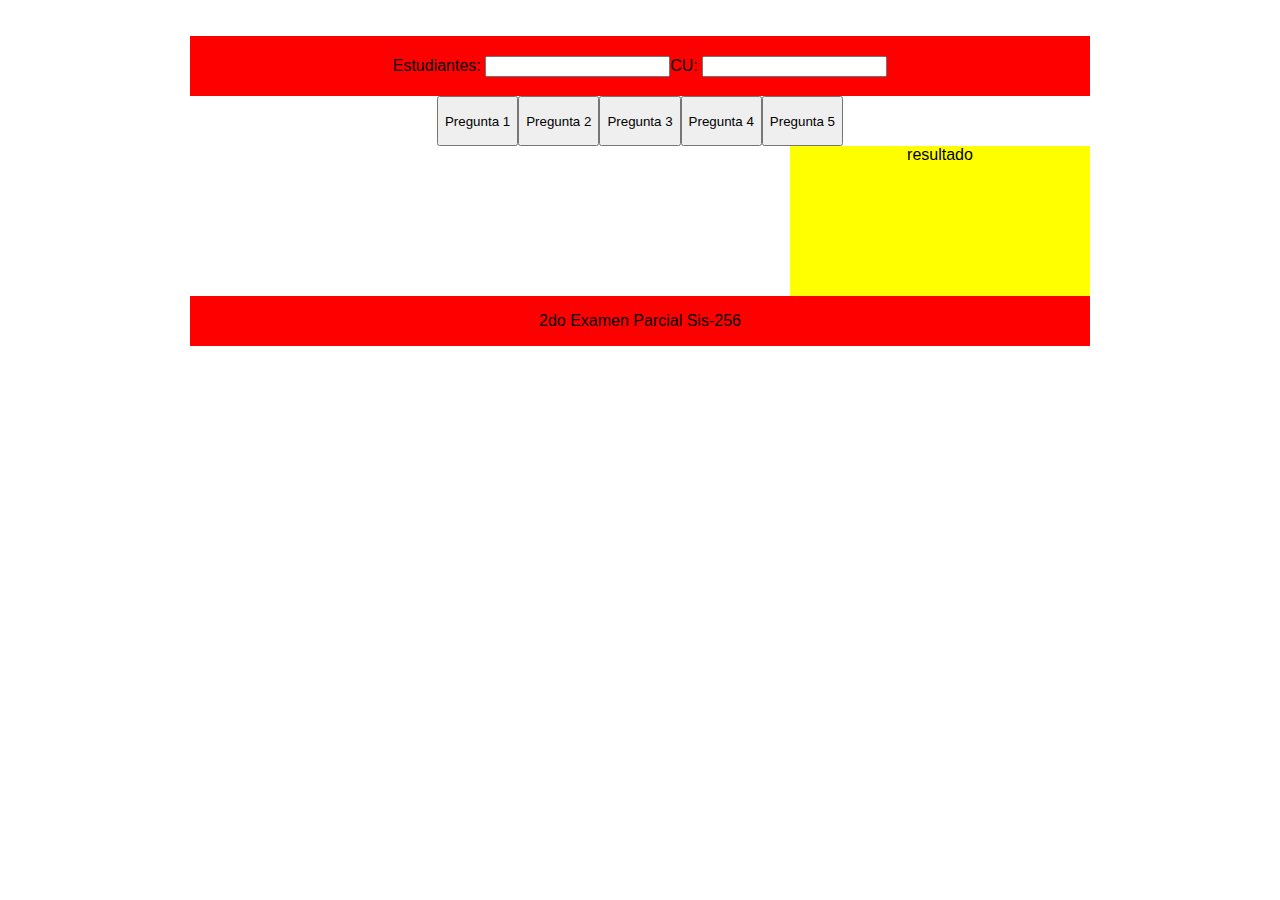
<file: index.html>
<!DOCTYPE html>
<html lang="en">
  <head>
    <meta charset="UTF-8" />
    <meta http-equiv="X-UA-Compatible" content="IE=edge" />
    <meta name="viewport" content="width=device-width, initial-scale=1.0" />
    <link rel="stylesheet" type="text/css" href="diseño.css">
    <script src="js/funciones.js"></script>
    <title>Document</title>
  </head>
  <body>
    <center> <br><br>
    <div class="container">
      <header>
        <div class="titulo" id="titulo">
          <div>Estudiantes:
            <input type="text" name="introducir" id="introducir" value="">
          </div>
                    <br>
          <div>CU:
            <input type="text" name="introducir" id="introducir" value="">
          </div>
                    <br>
          <div></div>
        </div>
      </header>

      <div class="menu" id="menu">
        <button>Pregunta 1 </button>
        <button>Pregunta 2</button>
        <button onclick="cargarPregunta3('insertar.php')">Pregunta 3</button>
        <button onclick="conFetch('listar.php')">Pregunta 4</button>
        <button onclick="cargarPagina('formN.html')">Pregunta 5</button>
      </div>

      <div class="flex">
        <div class="contenido" id="contenido">
        </div>
        <div class="resultado" id="resultado">resultado</div>
      </div>

      <div class="mensaje" footer id="mensaje">
        <p>2do Examen Parcial Sis-256</p>
      </footer>
    </div>

        </center>  
</body>
</html>
</file>
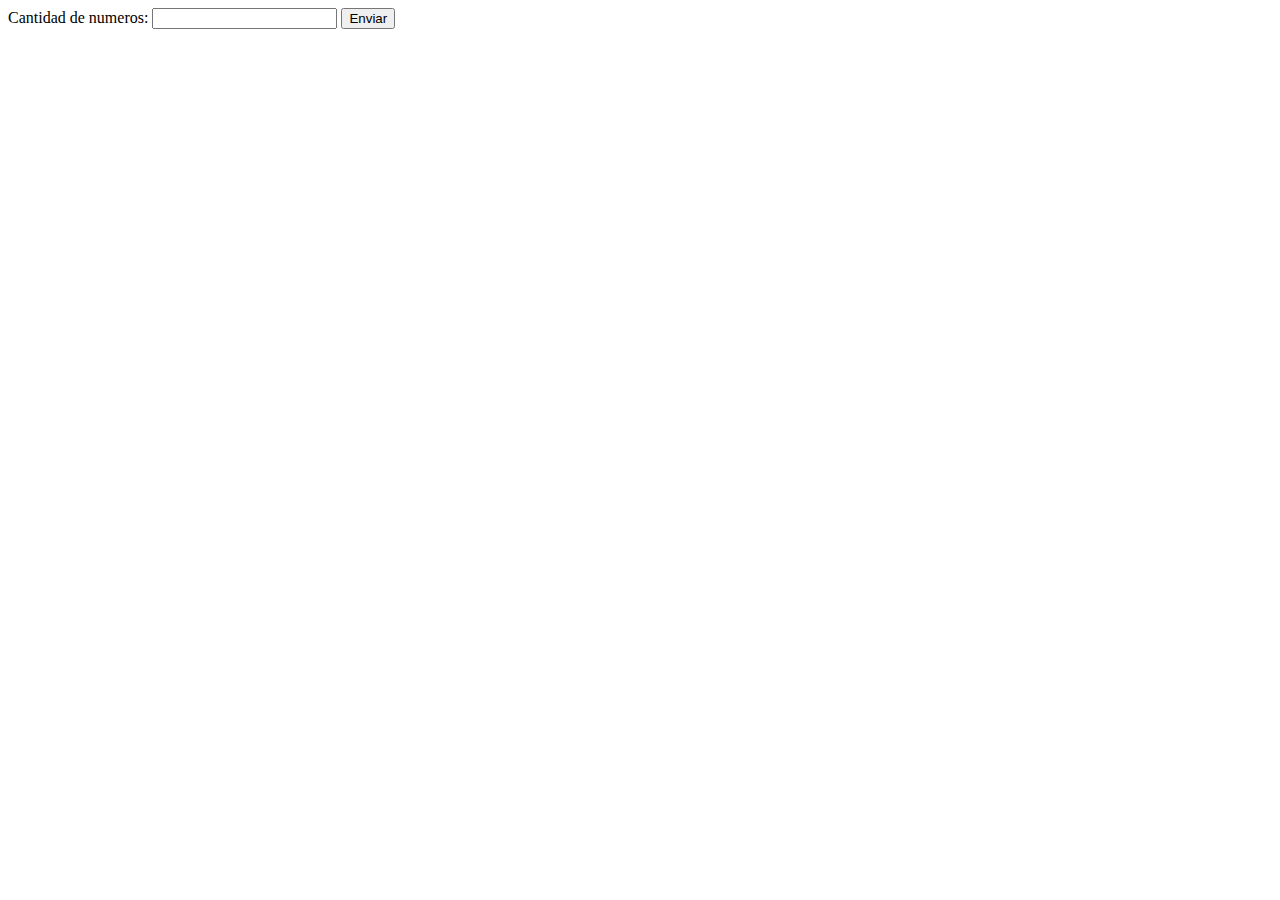
<file: formN.html>
<!DOCTYPE html>
<html lang="en">
<head>
    <meta charset="UTF-8">
    <meta http-equiv="X-UA-Compatible" content="IE=edge">
    <meta name="viewport" content="width=device-width, initial-scale=1.0">
    <title>Document</title>
</head>
<body>
    <form action="javascript:cargarCantidad()">
        <label for="numero">Cantidad de numeros:</label>
        <input type="number" name="numero" id="numero">
        <input type="submit" value="Enviar">
    </form>
</body>
</html>
</file>
<file: diseño.css>
body{
    margin: 0;
    padding: 0;
    box-sizing: border-box;
    font-family: sans-serif;
}

.conteiner{
    flex-direction: row;
}
.titulo{
    width: 900px;
    height: 60px;
    flex-direction: row;
    background-color:red;
    display: flex;
    justify-content: center;
    align-items: center;

}

.menu{
    width: 900px;
    height: 50px;
    flex-direction: row;
    background-color:white;
    display: flex;
    justify-content: center;
    flex-wrap: wrap;
}

.flex{
    width: 900px;
    height: 150px;
    flex-direction: row;
    display: flex;

}
.contenido{
    width: 600px;
    height: 150px;
    background-color:white;
    list-style-type: none;
    text-align: center;
}
.resultado{
    width: 300px;
    height: 150px;
    background-color:yellow;
    list-style-type: none;
}

.mensaje{
    width: 900px;
    height: 50px;
    background-color:red;
    display: grid;
    list-style-type: none;
    text-align: center;
}

}
</file>
